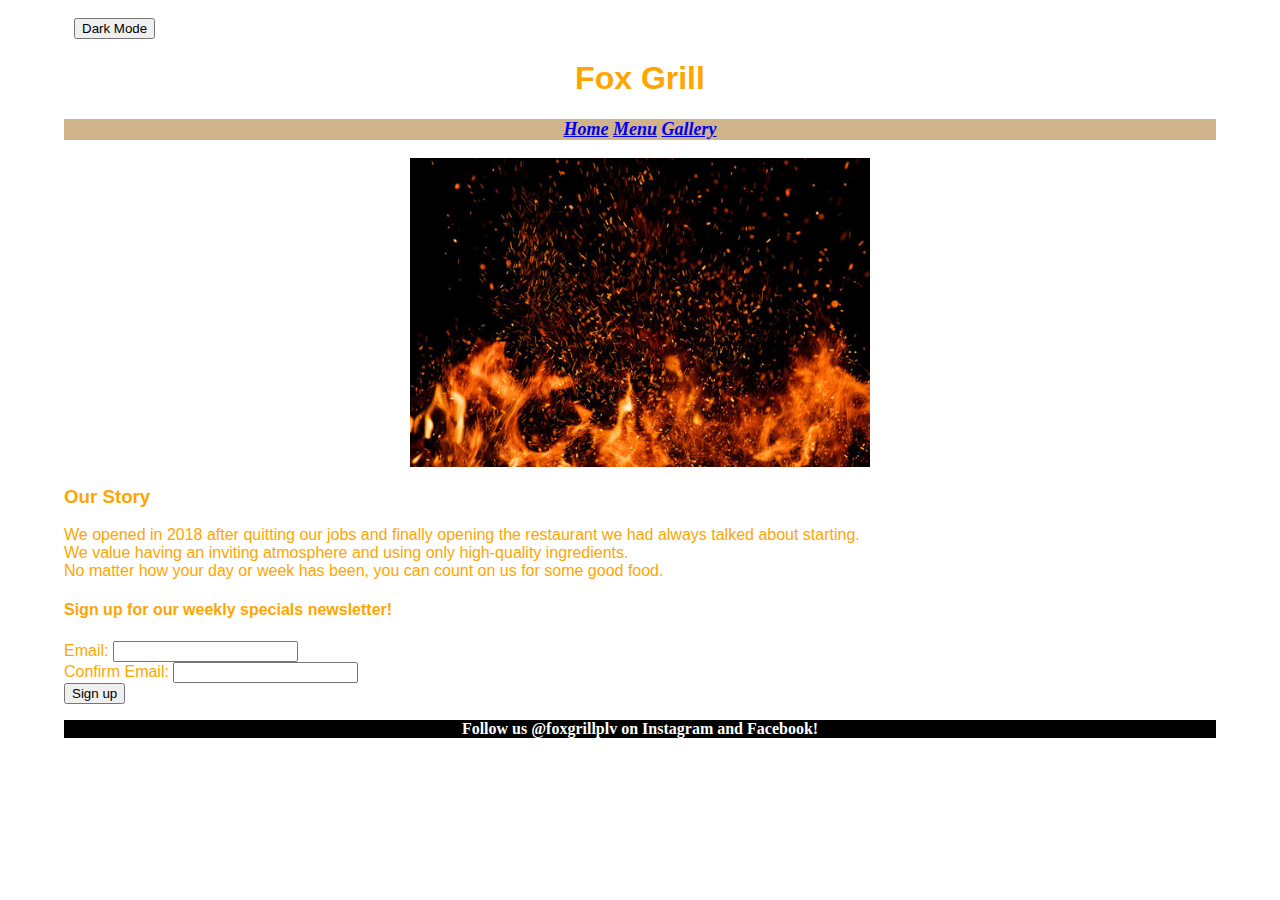
<file: index.html>
<!DOCTYPE html>
<html lang="eng">

<head>
    <link rel="stylesheet" type= "text/css" href="assets/css/styles.css">
    <title>Fox Grill</title>
    <meta name="viewport" content="width=device-width, initial-scale=1.0">
    <script src="assets/css/scripts.js" async></script>
</head>


<body>
    <button id="darkmode" onclick="darkMode()">Dark Mode</button>
    <h1>Fox Grill</h1>

    
    <header>
        <nav>
            <ul>
            <li><a href="index.html">Home</a></li>
            <li><a href= "menus.html">Menu</a></li>
            <li><a href= "gallery.html">Gallery</a></li>
            </ul>
        </nav>

    </header>

    <main>
        <img id="fire"
        src="assets/css/images/fire.jpg"
        srcset="assets/css/images/fire.jpg 1000w, assets/css/images/firesmall.jpg 500w"
        alt="fire">
        <p>
        <h3>Our Story</h3>
        We opened in 2018 after quitting our jobs and finally opening the restaurant we had always talked about starting.<br>
        We value having an inviting atmosphere and using only high-quality ingredients. <br>
        No matter how your day or week has been, you can count on us for some good food. 
        </p>

        <p> 
           <h4> Sign up for our weekly specials newsletter!</h4>
           <form id="sign-in" name="signinForm" method="post" action="">
            <label for="firstemail">Email:</label>
            <input type="email" name="firstemail" id="firstemail"><br>
            <label for="secondemail">Confirm Email:</label>
            <input type="email" name="secondemail" id="email"><br>
            <input type="submit" name="submit" value="Sign up">
            </form>
        </p>
        <p id="errors"></p>

    </main>

    <footer>
        Follow us @foxgrillplv on Instagram and Facebook!
    </footer>

</body>

</html>
</file>
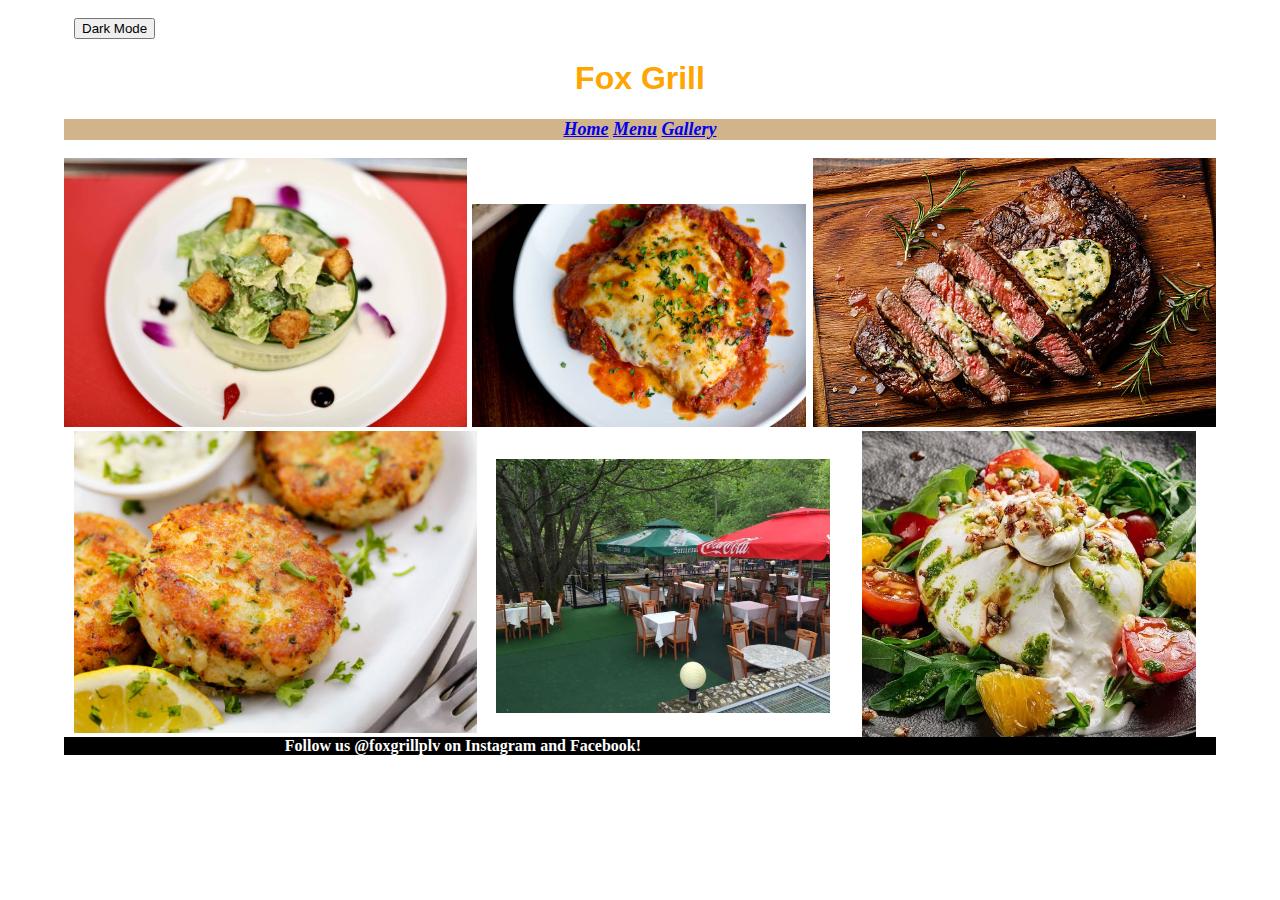
<file: gallery.html>
<!DOCTYPE html>
<html lang="eng">

<head>
    <link rel="stylesheet" type= "text/css" href="assets/css/styles.css">
    <title>Fox Grill</title>
    <meta name="viewport" content="width=device-width, initial-scale=1.0">
    <script src="assets/css/scripts.js" async></script>
</head>


<body>
    <button id="darkmode" onclick="darkMode()">Dark Mode</button>
    <h1>Fox Grill</h1>
    <header>

        <nav>
            <ul>
                <li><a href="index.html">Home</a></li>
                <li><a href= "menus.html">Menu</a></li>
                <li><a href= "gallery.html">Gallery</a></li>
                </ul>
        </nav>



    </header>

    <main>

        <img id="caesar"
        src="assets/css/images/caesar.jpg"
        srcset="assets/css/images/caesar.jpg 1000w, assets/css/images/caesarsmall.jpg 500w"
        alt="caesar salad">

        <img id="steak"
        src="assets/css/images/steak.jpg"
        srcset="assets/css/images/steak.jpg 1000w, assets/css/images/steaksmall.jpg 500w"
        alt="ribeye steak">

        <img id="chickenparm"
        src="assets/css/images/chickenparm.jpg"
        srcset="assets/css/images/chickenparm.jpg 1000w, assets/css/images/chickenparmsmall.jpg 500w"
        alt="chicken parm"><br>

        <img id="crabcake"
        src="assets/css/images/crabcake.jpg"
        srcset="assets/css/images/crabcake.jpg 1000w, assets/css/images/crabcakesmall.jpg 500w"
        alt="crabcake">

        <img id="tables"
        src="assets/css/images/tables outside.png"
        srcset="assets/css/images/tables outside.png 1000w, assets/css/images/tables - smaller.png 500w"
        alt="tables outside restaurant">

        <img id="burrata"
        src="assets/css/images/burrata.jpg"
        srcset="assets/css/images/burrata.jpg 1000w, assets/css/images/burratasmall.jpg 500w"
        alt="tables outside restaurant">

    </main>

    <footer>
        Follow us @foxgrillplv on Instagram and Facebook!
    </footer>
</body>
</html>
</file>
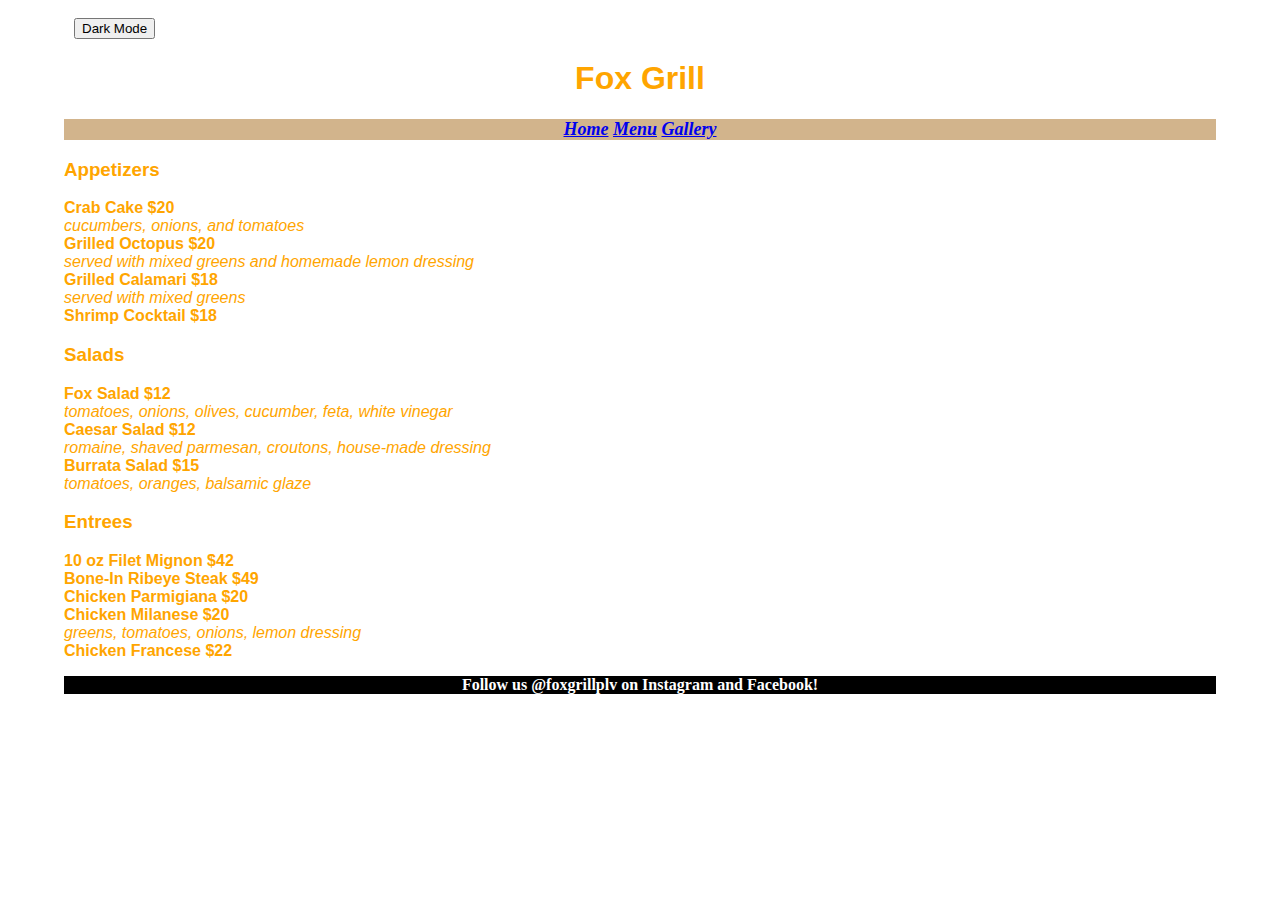
<file: menus.html>
<!DOCTYPE html>
<html lang="eng">

<head>
    <link rel="stylesheet" type= "text/css" href="assets/css/styles.css">
    <title>Fox Grill</title>
    <meta name="viewport" content="width=device-width, initial-scale=1.0">
    <script src="assets/css/scripts.js" async></script>
</head>


<body>
    <button id="darkmode" onclick="darkMode()">Dark Mode</button>
    <h1>Fox Grill</h1>
    <header>
        <nav>
            <ul>
            <li><a href="index.html">Home</a></li>
            <li><a href= "menus.html">Menu</a></li>
            <li><a href= "gallery.html">Gallery</a></li>
            </ul>
        </nav>
    </header>

    <main>
        <p>
                <h3>Appetizers</h3>
                <strong>Crab Cake $20</strong><br>
                <i>cucumbers, onions, and tomatoes</i><br>
                <strong>Grilled Octopus $20</strong><br>
                <i>served with mixed greens and homemade lemon dressing</i><br>
                <strong>Grilled Calamari $18</strong><br>
                <i>served with mixed greens</i><br>
                <strong>Shrimp Cocktail $18</strong>

                <h3>Salads</h3>
                <strong>Fox Salad $12</strong><br>
                <i>tomatoes, onions, olives, cucumber, feta, white vinegar</i><br>
                <strong>Caesar Salad $12</strong><br>
                <i>romaine, shaved parmesan, croutons, house-made dressing</i><br>
                <strong>Burrata Salad $15</strong><br>
                <i>tomatoes, oranges, balsamic glaze</i>

                <h3>Entrees</h3>
                <strong>10 oz Filet Mignon $42</strong><br>
                <strong>Bone-In Ribeye Steak $49</strong><br>
                <strong>Chicken Parmigiana $20</strong><br>
                <strong>Chicken Milanese $20</strong><br>
                <i>greens, tomatoes, onions, lemon dressing</i><br>
                <strong>Chicken Francese $22</strong>

        </p>



    </main>

    <footer>
        Follow us @foxgrillplv on Instagram and Facebook!
    </footer>

</body>

</html>
</file>
<file: assets/css/styles.css>
body{
    background-color: white;
    font-family: Arial, Helvetica, sans-serif;
    color: orange;
    width: 90%;
    margin-left: auto;
    margin-right: auto;
    padding: 10px;
}

nav{
    text-align: center;
    vertical-align: middle;
    font-weight: bolder;
    width: 90%;
    margin: auto;
}

nav ul {
    padding-inline-start: 0px!important;
}

nav li{
    display:inline;
}

nav li:hover{
    background-color: orange;
}

body h1{
    margin-left: auto;
    margin-right: auto;
    text-align: center;
    vertical-align: middle; 
    font-family:'Franklin Gothic Medium', 'Arial Narrow', Arial, sans-serif; 
}

#fire {
    width: 40%;
    display: block;
    margin: 0px auto;
}

header{
    font-family: Georgia, 'Times New Roman', Times, serif; 
    background-color: tan; 
    color: brown;
    font-weight: 700;
    font-size: large;
    font-style: oblique;
    text-align: center;
}

#caesar{
    width: 25%;
    max-width: 800px;
}

#steak{
    width: 25%;
    max-width: 800px;
    float: right;
}

#chickenparm{
    width: 29%;
    max-width: 800px;

}

#crabcake{
    width: 29%;
    max-width: 800px;
}

#tables{
    width: 29%;
    max-width: 800px;
    padding-left: 14px;
    padding-bottom: 20px;
}

#burrata{
    width: 29%;
    max-width: 800px;
    float: right;
    padding-right: 20px;
}


#darkmode{
    margin-left: 10px;
}

footer{
    background-color: black;
    font-weight: 700;
    font-family: Georgia, 'Times New Roman', Times, serif;
    text-align: center;

    position: relative;
    left: 0; 
    bottom: 0;
    width: 100%;
    color: white;
    text-align: center;

}

@media only screen and (min-width: 768px){
    body{
        background-color: white;
        font-family: Arial, Helvetica, sans-serif;
        color: orange;
        width: 80%;
        margin-left: auto;
        margin-right: auto;
        padding: 10px;
    }
    
    nav{
        text-align: center;
        vertical-align: middle;
        font-weight: bolder;
        width: 90%;
        margin: auto;
    }
    
    nav li{
        display:inline;
    }
    
    body h1{
        margin-left: auto;
        margin-right: auto;
        text-align: center;
        vertical-align: middle;  
    }
    
    #fire {
        width: 40%;
        display: block;
        margin: 0px auto;
    }
    
    header{
        font-family: Georgia, 'Times New Roman', Times, serif; 
        background-color: tan; 
        color: brown;
        font-weight: 700;
        font-size: large;
        font-style: oblique;
        text-align: center;
    }
    
    #caesar{
        width: 35%;
        max-width: 800px;
    }
    
    #crabcake{
        width: 35%;
        max-width: 800px;
    }
    
    #steak{
        width: 35%;
        max-width: 800px;
    }

    #tables{
        width: 29%;
        max-width: 800px;
        padding-left: 14px;
        padding-bottom: 20px;
    }

    #burrata{
        width: 29%;
        max-width: 800px;
        float: right;
        padding-right: 20px;
    }
    
    #darkmode{
        margin-left: 10px;
    }
    
    footer{
        background-color: black;
        font-weight: 700;
        text-align: center;
        font-family: Georgia, 'Times New Roman', Times, serif;
    
        position: relative;
        left: 0; 
        bottom: 0;
        width: 100%;
        color: white;
        text-align: center;
    }
}


@media only screen and (min-width: 1000px){
    body{
        background-color: white;
        font-family: Arial, Helvetica, sans-serif;
        color: orange;
        width: 90%;
        margin-left: auto;
        margin-right: auto;
        padding-left: 15px;
        padding-right: 15px;
    }
    
    nav{
        text-align: center;
        vertical-align: middle;
        font-weight: bolder;
        width: 90%;
        margin: auto;
    }
    
    nav li{
        display:inline;
    }
    
    body h1{
        margin-left: auto;
        margin-right: auto;
        text-align: center;
        vertical-align: middle;  
    }
    
    #fire {
        width: 40%;
        display: block;
        margin: 0px auto;
    }
    
    header{
        font-family: Georgia, 'Times New Roman', Times, serif; 
        background-color: tan; 
        color: brown;
        font-weight: 700;
        font-size: large;
        font-style: oblique;
        text-align: center;
    }
    
    #caesar{
        width: 35%;
        max-width: 800px;
    }
    
    #crabcake{
        width: 35%;
        max-width: 800px;
        padding-left: 10px;
    }
    
    #steak{
        width: 35%;
        max-width: 800px;
    }

    #tables{
        width: 29%;
        max-width: 800px;
        padding-left: 14px;
        padding-bottom: 20px;
    }

    #burrata{
        width: 29%;
        max-width: 800px;
        float: right;
        padding-right: 20px;
    }
    
    #darkmode{
        margin-left: 10px;
    }
    
    footer{
        background-color: black;
        font-weight: 700;
        font-family: Georgia, 'Times New Roman', Times, serif;
        text-align: center;
    
        position: relative; 
        bottom: 0;
        width: 100%;
        color: white;
        vertical-align: middle;
    }
}
</file>
